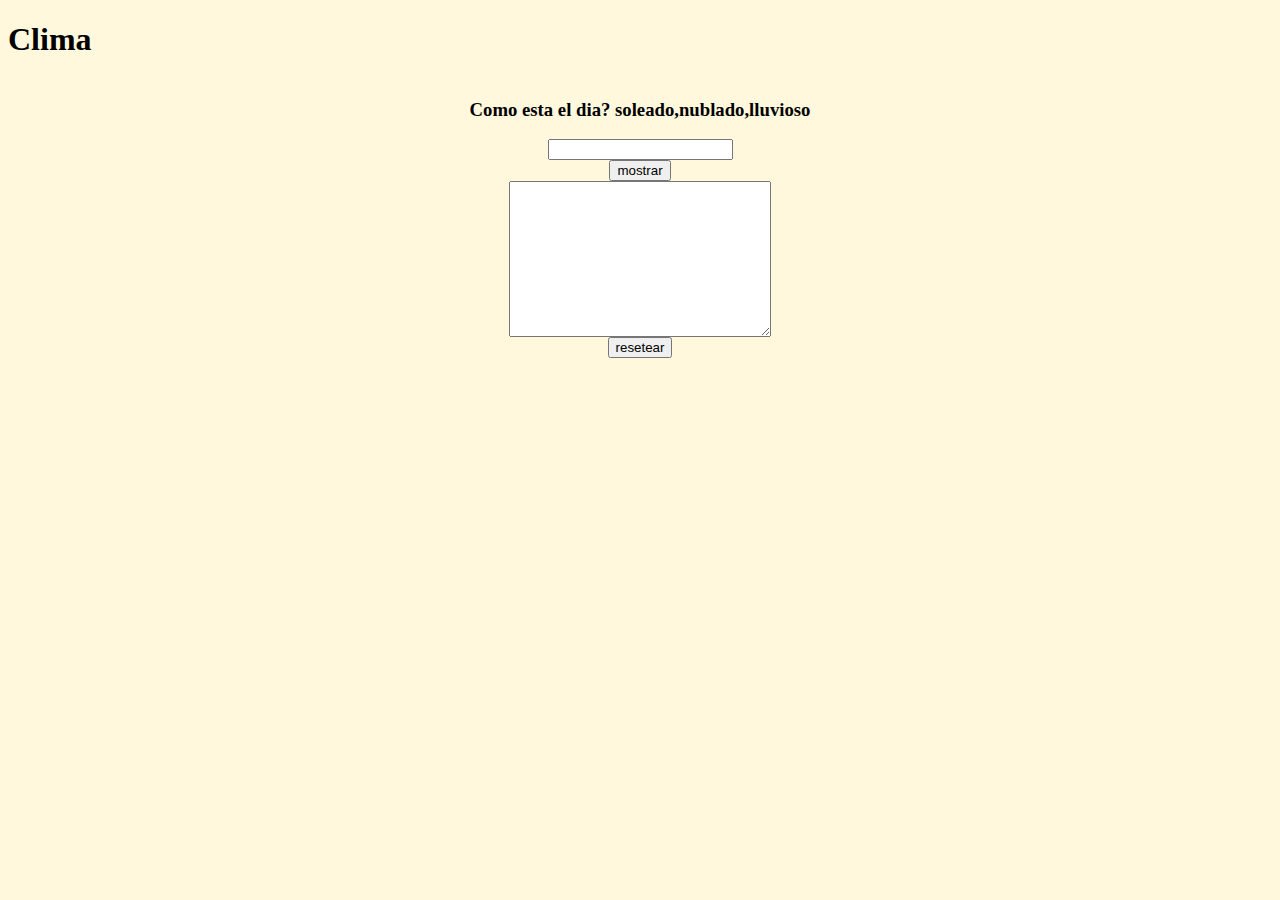
<file: ejercicio1/index.html>
<!DOCTYPE html>
<html lang="en">
<head>
    <meta charset="UTF-8">
    <meta name="viewport" content="width=device-width, initial-scale=1.0">
    <title>Document</title>
    <link rel="stylesheet" href="style.css">
</head>
<body>
    <h1>Clima</h1>
    <div class="form">
        <h3 id="op"></h3>
        <input type="text" id="input">
        <button onclick="clima()"> mostrar</button>
        <textarea name="" id="cont" cols="30" rows="10"></textarea>
        <button type="reset" onclick="resetear()">resetear</button>
    </div>
    <script type="text/javascript" src="script.js"></script>
</body>
</html>
</file>
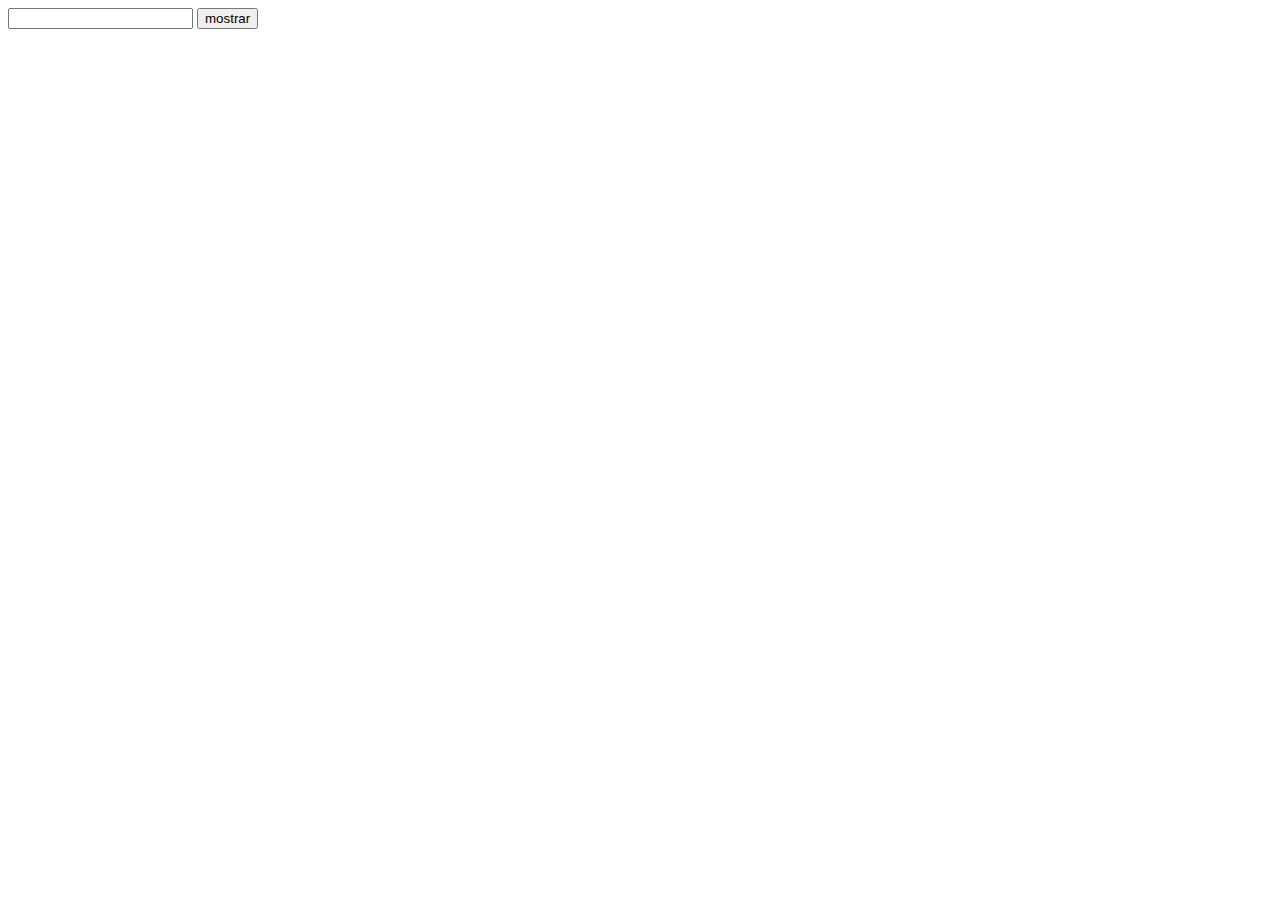
<file: ejercicio10/index.html>
<!DOCTYPE html>
<html lang="en">
<head>
    <meta charset="UTF-8">
    <meta name="viewport" content="width=device-width, initial-scale=1.0">
    <title>Document</title>
</head>
<body>
    <input type="text" id="tx">
    <button id="btn">mostrar</button>
    <p id="tx_e"></p>
    <script src="js.js"></script>
</body>
</html>
</file>
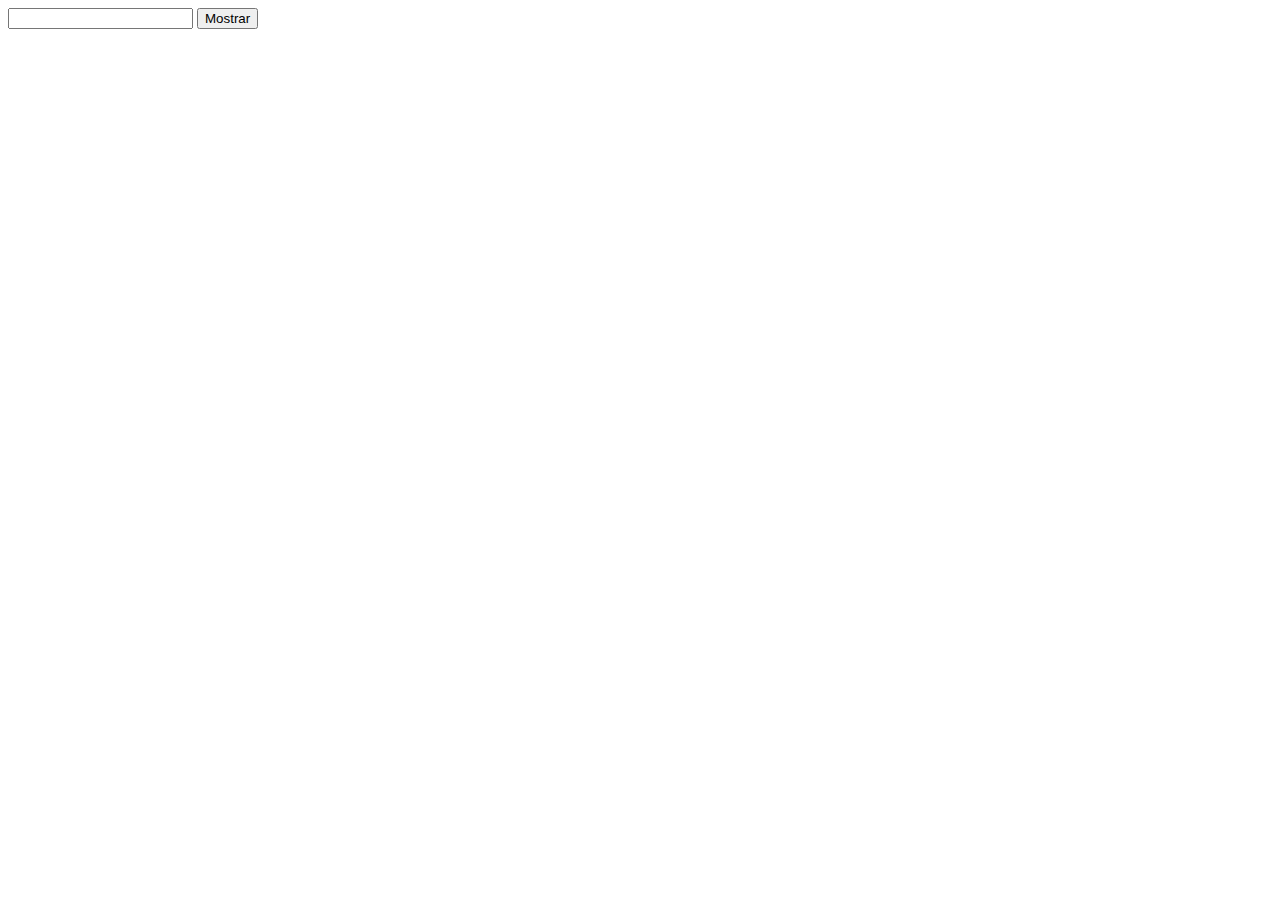
<file: ejercicio11/index.html>
<!DOCTYPE html>
<html lang="en">
<head>
    <meta charset="UTF-8">
    <meta name="viewport" content="width=device-width, initial-scale=1.0">
    <title>Document</title>
</head>
<body>
    <input type="text" id="tx">
    <button id="btn">Mostrar</button>
    <p id="tx_2"></p>
    <script src="js.js"></script>
</body>
</html>
</file>
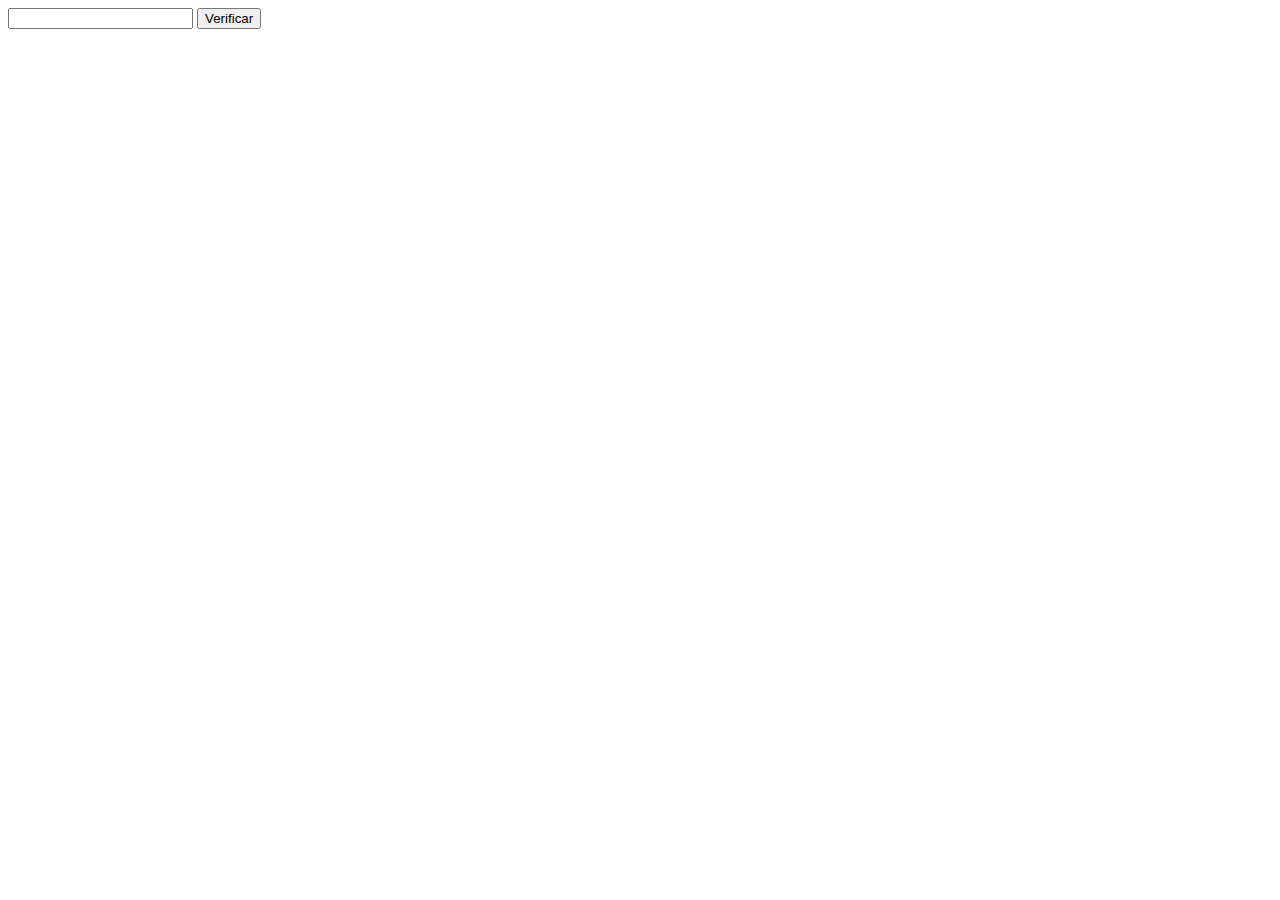
<file: ejercicio3/index.html>
<!DOCTYPE html>
<html lang="en">
<head>
    <meta charset="UTF-8">
    <meta name="viewport" content="width=device-width, initial-scale=1.0">
    <title>Document</title>
</head>
<!-- Escriba un programa en donde se pida la edad del usuario. Si el usuario es mayor de
edad se debe mostrar un mensaje indicándolo. -->
<body>
    <input type="text" id="tx">
    <button id="btn">Verificar</button>
    <button id="btn2" style="display: none;">Volver</button>
    <p id="res"></p>
   <script src="script.js"></script>
</body>
</html>
</file>
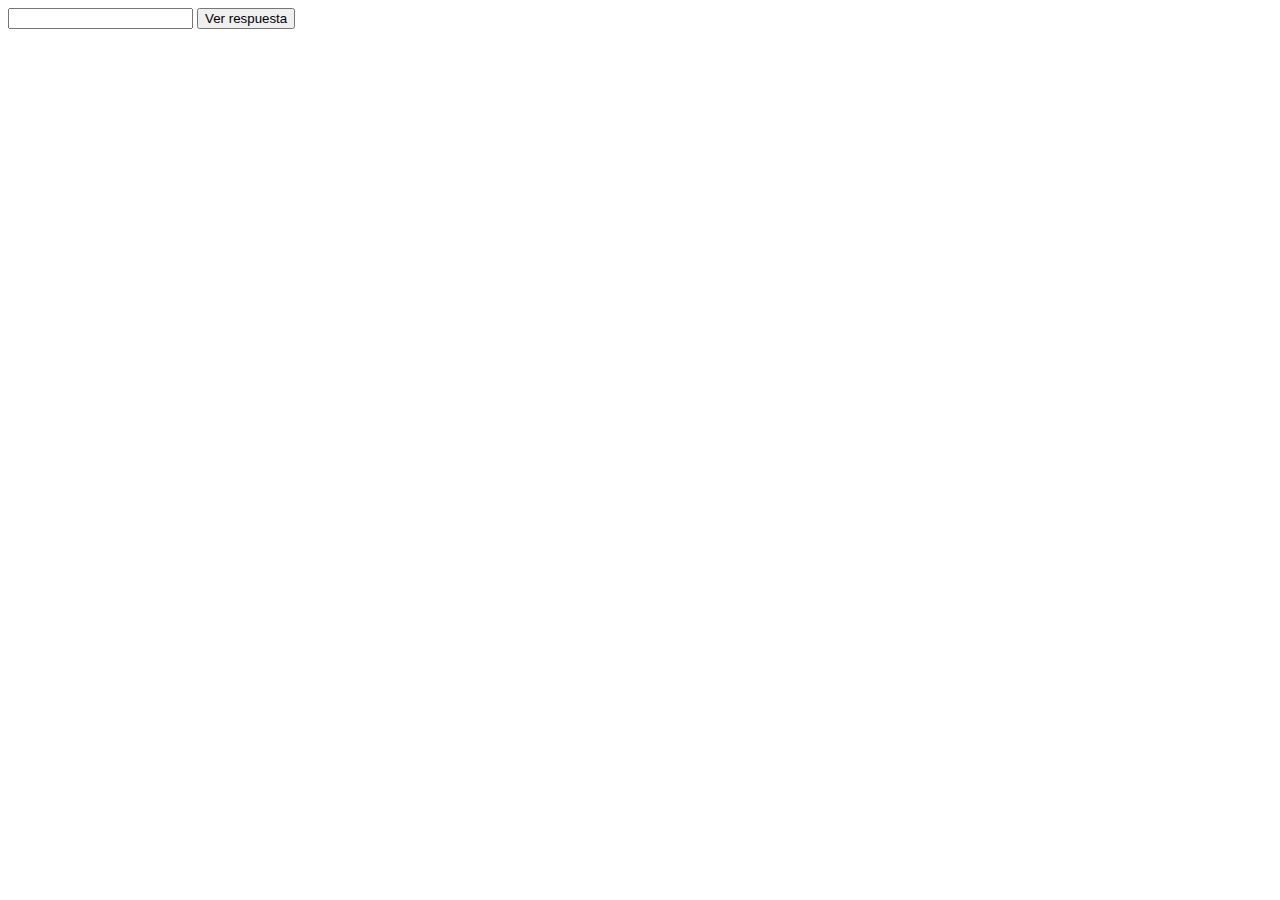
<file: ejercicio4/index.html>
<!DOCTYPE html>
<html lang="en">
<head>
    <meta charset="UTF-8">
    <meta name="viewport" content="width=device-width, initial-scale=1.0">
    <title>Document</title>
</head>
<!-- Realiza un programa que sólo permita introducir los caracteres ‘S’ y ‘N’. Si el usuario
ingresa alguno de esos dos caracteres se deberá de imprimir un mensaje por pantalla
que diga “CORRECTO”, en caso contrario, se deberá imprimir “INCORRECTO”. -->
<body>
    <input type="text" id="correct">
    <button type="submit" onclick="resp()">Ver respuesta</button>
    <p id="parrafo"></p>
    <script src="ejer.js"></script>
</body>
</html>
</file>
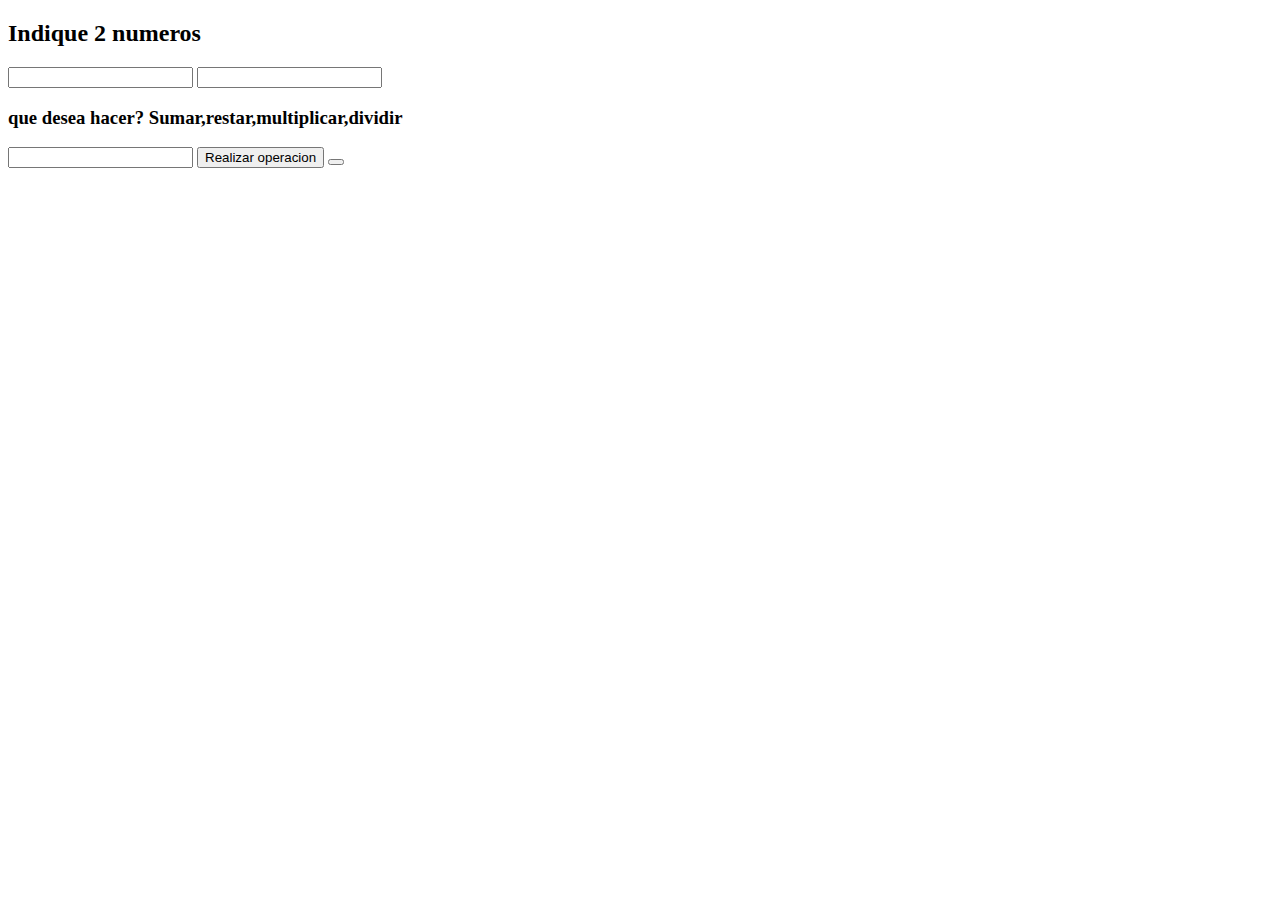
<file: ejercicio5/index.html>
<!DOCTYPE html>
<html lang="en">

<head>
    <meta charset="UTF-8">
    <meta name="viewport" content="width=device-width, initial-scale=1.0">
    <title>Document</title>
</head>

<body>
    <!-- Construir un programa que simule un menú de opciones para realizar las cuatro
operaciones aritméticas básicas (suma, resta, multiplicación y división) con dos valores
numéricos enteros. El usuario, además, debe especificar la operación con el primer
carácter de la operación que desea realizar: ‘S' o ‘s’ para la suma, ‘R’ o ‘r’ para la resta, ‘M’
o ‘m’ para la multiplicación y ‘D’ o ‘d’ para la división. -->

    <h2>Indique 2 numeros</h2>
    <input type="number" id="num1">
    <input type="number" id="num2">
    <h3>que desea hacer? Sumar,restar,multiplicar,dividir</h3>
    <input type="text" id="op">
    <button type="submit" id="button" onclick="op()">Realizar operacion</button>
    <button type="reset"></button>
    <p id="result"></p>
    <script src="js.js"></script>
</body>

</html>
</file>
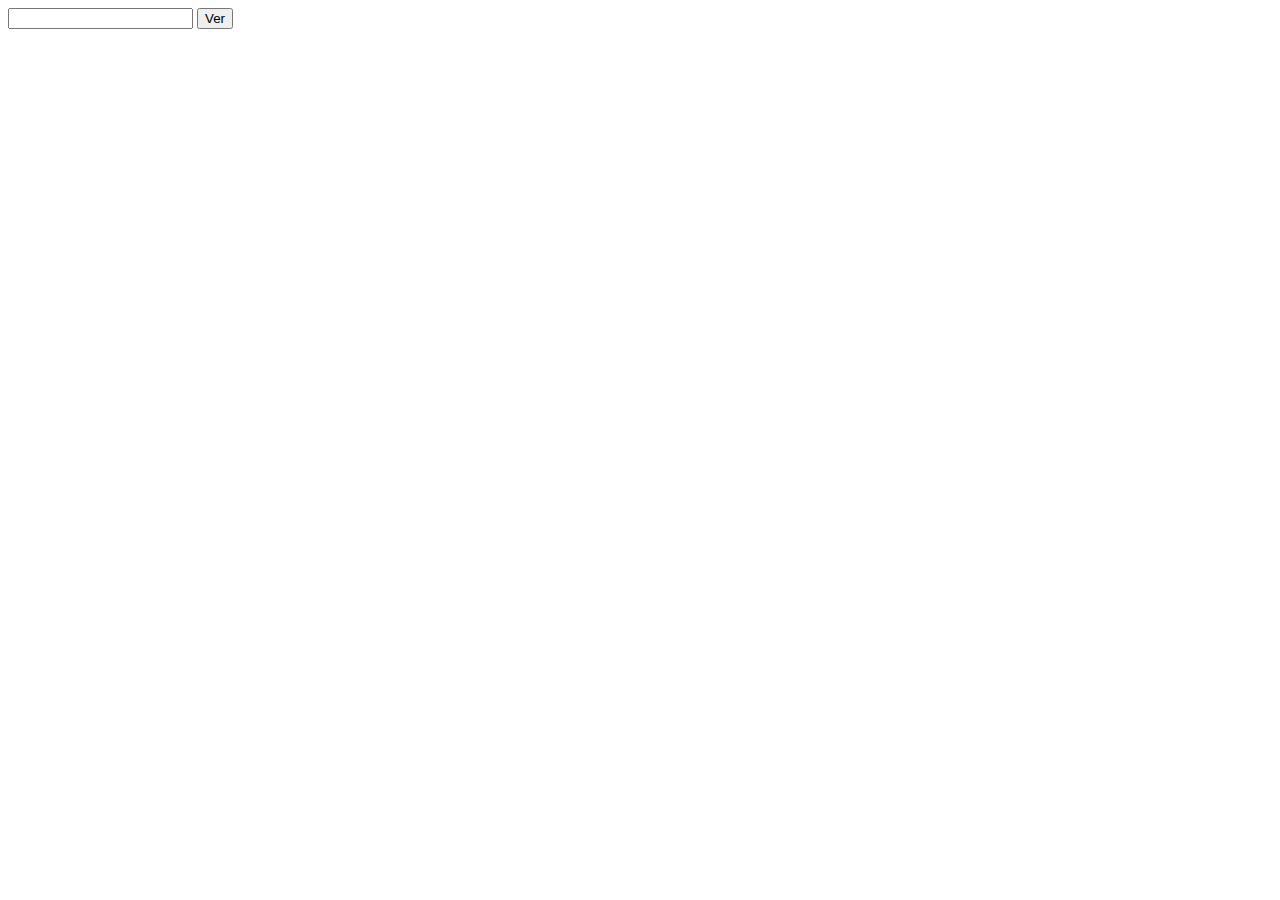
<file: ejercicio6/index.html>
<!DOCTYPE html>
<html lang="en">
<head>
    <meta charset="UTF-8">
    <meta name="viewport" content="width=device-width, initial-scale=1.0">
    <title>Document</title>
</head>
<body>
    <input type="number" id="num">
    <button id="btn">Ver</button>
    <p id="ver"></p>
    <script src="js.js"></script>
</body>
</html>
</file>
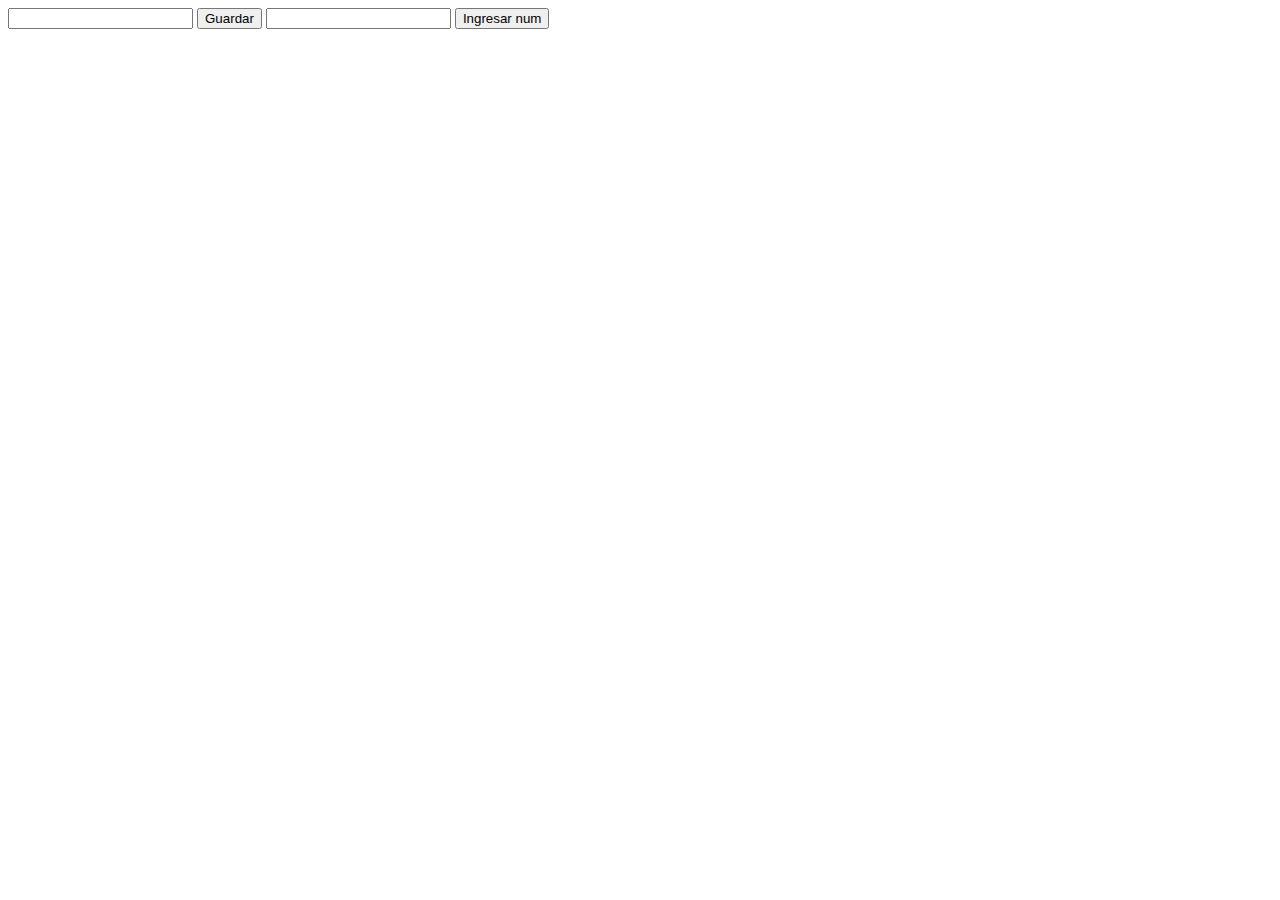
<file: ejercicio7/index.html>
<!DOCTYPE html>
<html lang="en">
<head>
    <meta charset="UTF-8">
    <meta name="viewport" content="width=device-width, initial-scale=1.0">
    <title>Document</title>
</head>
<body>
    <input type="text" id="limit">
    <button id="btn-limit">Guardar</button>

    <input type="text" id="num">
    <button id="btn-num">Ingresar num</button>
    <p id="text"></p>
<script src="js2.js"></script>
</body>
</html>
</file>
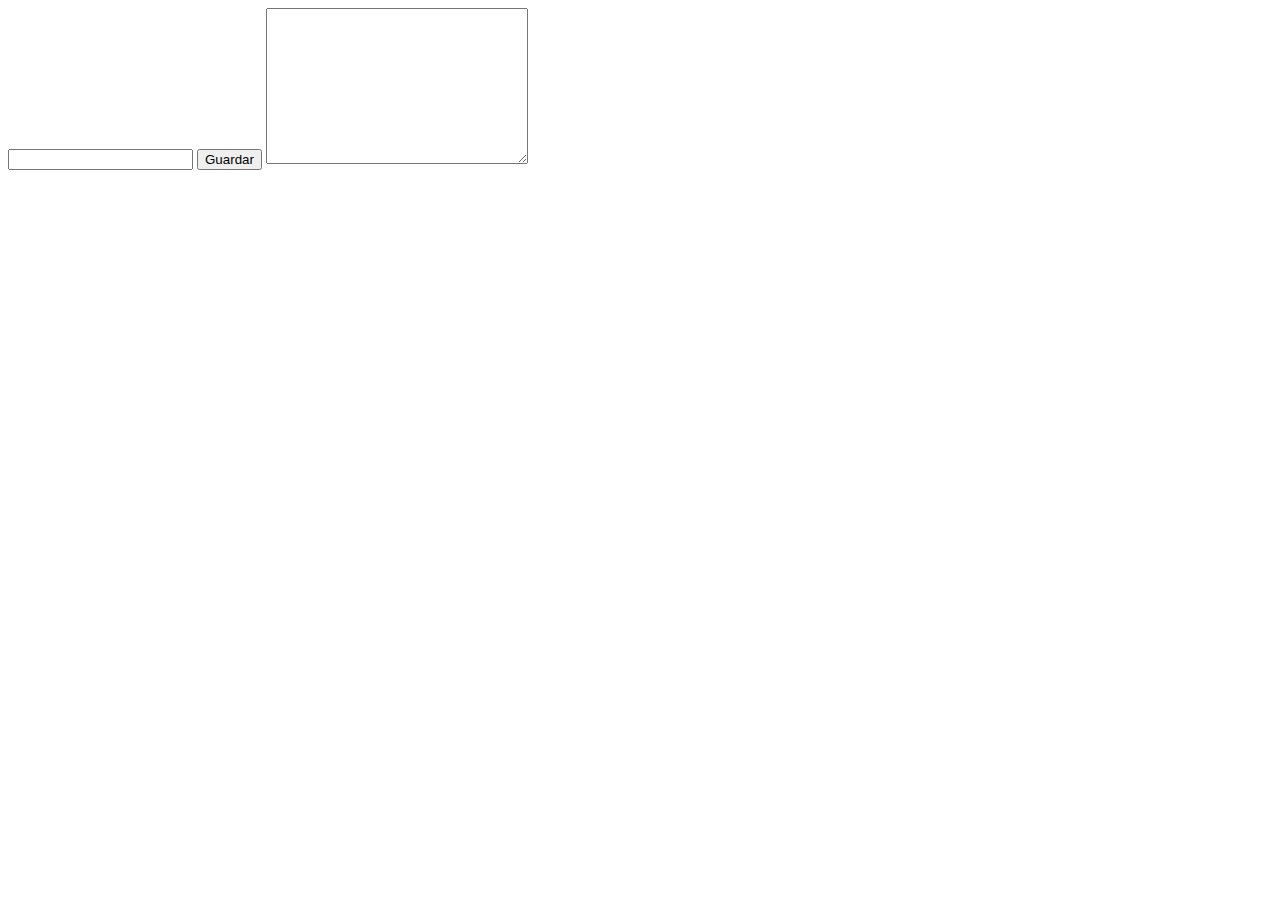
<file: ejercicio8/index.html>
<!DOCTYPE html>
<html lang="en">
<head>
    <meta charset="UTF-8">
    <meta name="viewport" content="width=device-width, initial-scale=1.0">
    <title>Document</title>
</head>
<body>

    <input type="text" id="num">
    <button id="btn">Guardar</button>
    <textarea name="" id="tx" cols="30" rows="10"></textarea>
    <script src="js.js"></script>
</body>
</html>
</file>
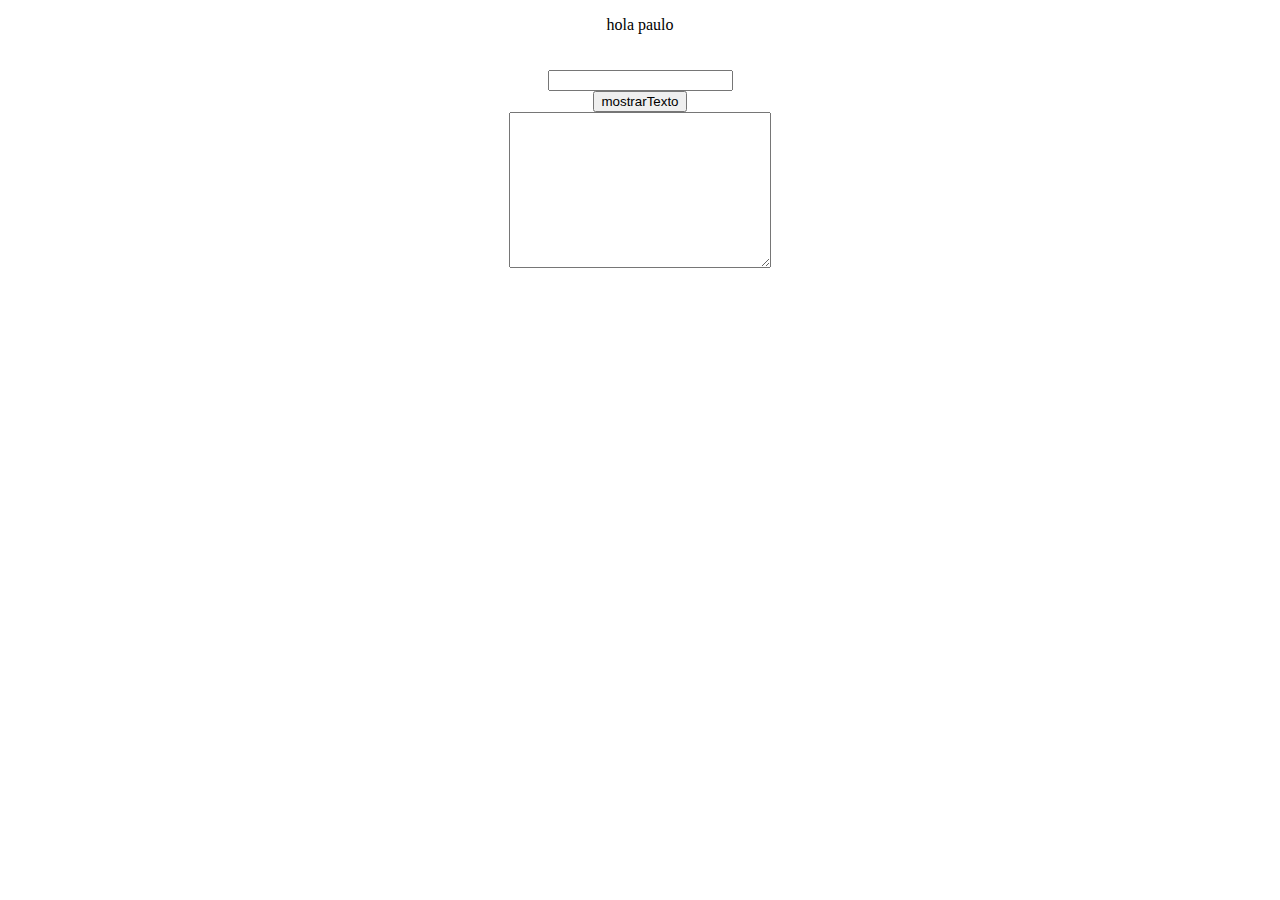
<file: prueba.html>
<!DOCTYPE html>
<html lang="en">

<head>
    <meta charset="UTF-8">
    <meta name="viewport" content="width=device-width, initial-scale=1.0">
    <title>Document</title>
    <link rel="stylesheet" href="prueba.css">
</head>

<body>
    <p id="frase"></p>
    <div class="form">
        <div class="cont"></div>
        <input type="text" id="textoI">
        <button onclick="mostrarTexto()">mostrarTexto</button>
        
        <textarea name="" id="resultado" cols="30" rows="10"></textarea>
       
    </div>

    <script src="prueba.js"></script>
</body>

</html>
</file>
<file: ejercicio1/style.css>
body{
    background-color: cornsilk;
}
#op{
    text-align: center;
}
.form{
    display: flex;
    flex-direction: column;
    justify-content: center;
    align-items: center;
}
</file>
<file: prueba.css>
#frase {
  text-align: center;
}
.form {
  display: flex;
  flex-direction: column;
  justify-content: center;
  align-items: center;
 padding: 20px;
}
</file>
